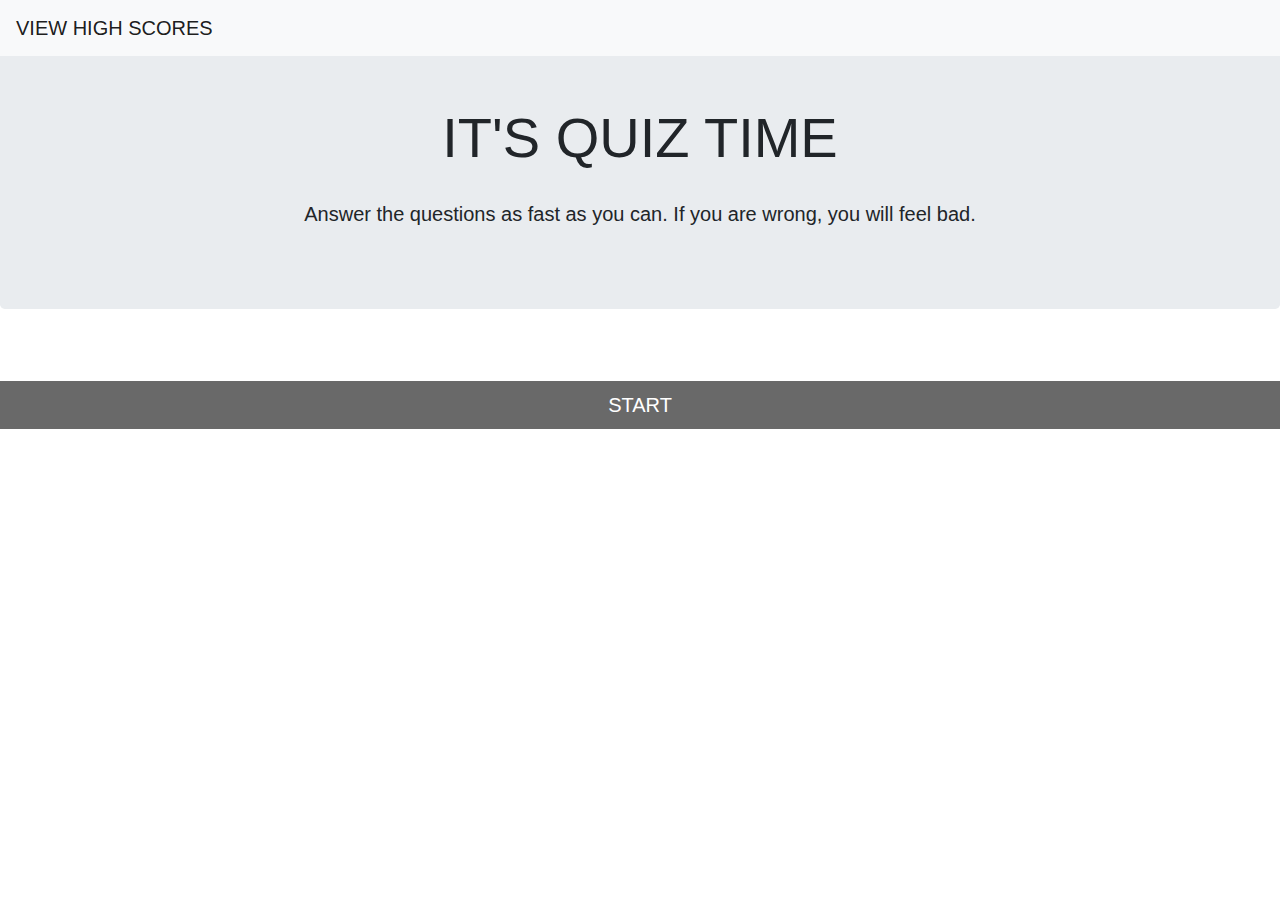
<file: index.html>
<!DOCTYPE html>
<html lang="en">

<head>
    <meta charset="UTF-8">
    <meta name="viewport" content="width=device-width, initial-scale=1.0">
    <meta http-equiv="X-UA-Compatible" content="ie=edge">
    <title>QUIZ TIME</title>
    <link rel="stylesheet" href="./style.css">
    <link rel="stylesheet" href="https://stackpath.bootstrapcdn.com/bootstrap/4.4.1/css/bootstrap.min.css"
        integrity="sha384-Vkoo8x4CGsO3+Hhxv8T/Q5PaXtkKtu6ug5TOeNV6gBiFeWPGFN9MuhOf23Q9Ifjh" crossorigin="anonymous">
</head>

<body>
    <nav class="navbar fixed-top navbar-light bg-light">
        <a class="navbar-brand" href="scoreboard.html">VIEW HIGH SCORES</a>
        <a id="timerText" class="justify-content-left"></a>
    </nav>

    <container id="quizWindow">

        <div class="jumbotron">
            <h1 id="quizTitle" class="display-4">
                IT'S QUIZ TIME
            </h1>

            <p class="lead">
                Answer the questions as fast as you can. If you are wrong, you will feel bad.
            </p>
        </div>


        <div class="row">
            <button type="button" id="startBtn" class="btn btn-lg btn-block">START</button>
        </div>



        <div class="row">

            <div id="quizBody" class="col-12 justify-content-center">

                <div class="row">
                    <div class="col-lg-12">
                        <h3 id="questionText">
                        </h3>
                    </div>
                </div>


                <div class="row">
                    <div class="col-lg-12 justify-content-center">
                        <div id="OptionA"></div>
                        <div id="OptionB"></div>
                        <div id="OptionC"></div>
                        <div id="OptionD"></div>
                    </div>
                </div>

            </div>

        </div>


    </container>

    <script src="thehardpart.js">
    </script>
</body>

</html>
</file>
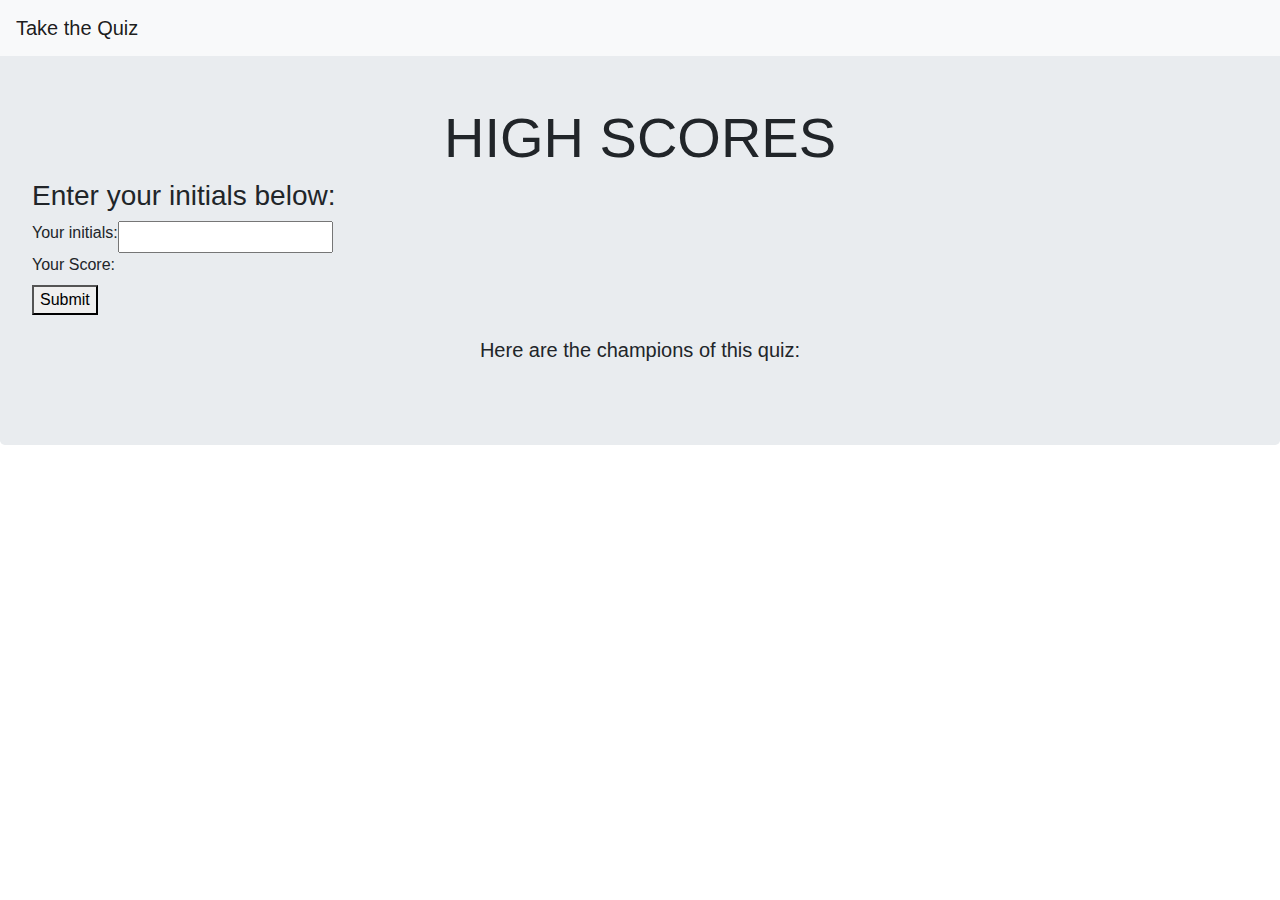
<file: scoreboard.html>
<!DOCTYPE html>
<html lang="en">

<head>
    <meta charset="UTF-8">
    <meta name="viewport" content="width=device-width, initial-scale=1.0">
    <meta http-equiv="X-UA-Compatible" content="ie=edge">
    <title>HIGH SCORE</title>
    <link rel="stylesheet" href="./style.css">
    <link rel="stylesheet" href="https://stackpath.bootstrapcdn.com/bootstrap/4.4.1/css/bootstrap.min.css"
        integrity="sha384-Vkoo8x4CGsO3+Hhxv8T/Q5PaXtkKtu6ug5TOeNV6gBiFeWPGFN9MuhOf23Q9Ifjh" crossorigin="anonymous">
</head>

<body>
    <nav class="navbar fixed-top navbar-light bg-light">
        <a class="navbar-brand" href="index.html">Take the Quiz</a>
    </nav>

    <container id="highScores">
        <div class="jumbotron">
            <h1 id="scoreLabel" class="display-4">
                HIGH SCORES
            </h1>


            <h3>Enter your initials below:</h3>
            <div class="input-group">
                <label for="initials">Your initials: </label>
                <input type="text" id="initialsDisplay" placeholder="" />
            </div>
            <div class="scorebox">
                <label for="yourScore">Your Score: <span id="yourScoreDisplay"></span></label>
            </div>
            <button id="submitButton">Submit</button>


            <p id="scoreIntro" class="lead">
                Here are the champions of this quiz:
                <ul>
                    <span id="scoreboardList"></span>
                </ul>

            </p>


        </div>

    </container>
    <script src="scoreboardJS.js"></script>
</body>

</html>
</file>
<file: style.css>
#quizTitle {
    text-align: center;
    padding-top: 40px;
}

#scoreLabel {
    text-align: center;
    padding-top: 40px;
}

.lead {
    text-align: center;
    padding-top: 20px;
}

#startBtn {
    margin-top: 40px;
    margin-bottom: 40px;
    color: white;
    background-color: dimgray;
}

.scoreIntro {
    text-align: center;
    padding-top: 20px;
}

#quizTitle {
    text-align: center;
    padding-top: 40px;
}

.form-check {
    padding-top: 40px;
}

#OptionA {
    text-align: center;
}

#OptionB {
    text-align: center;
}

#OptionC {
    text-align: center;
}
#OptionD {
    text-align: center;
}

#questionText {
    text-align: center;
}

#initials {
    margin-left: 10px;
}

ul {
    text-align: center;
    font-size: 20px;
}
</file>
